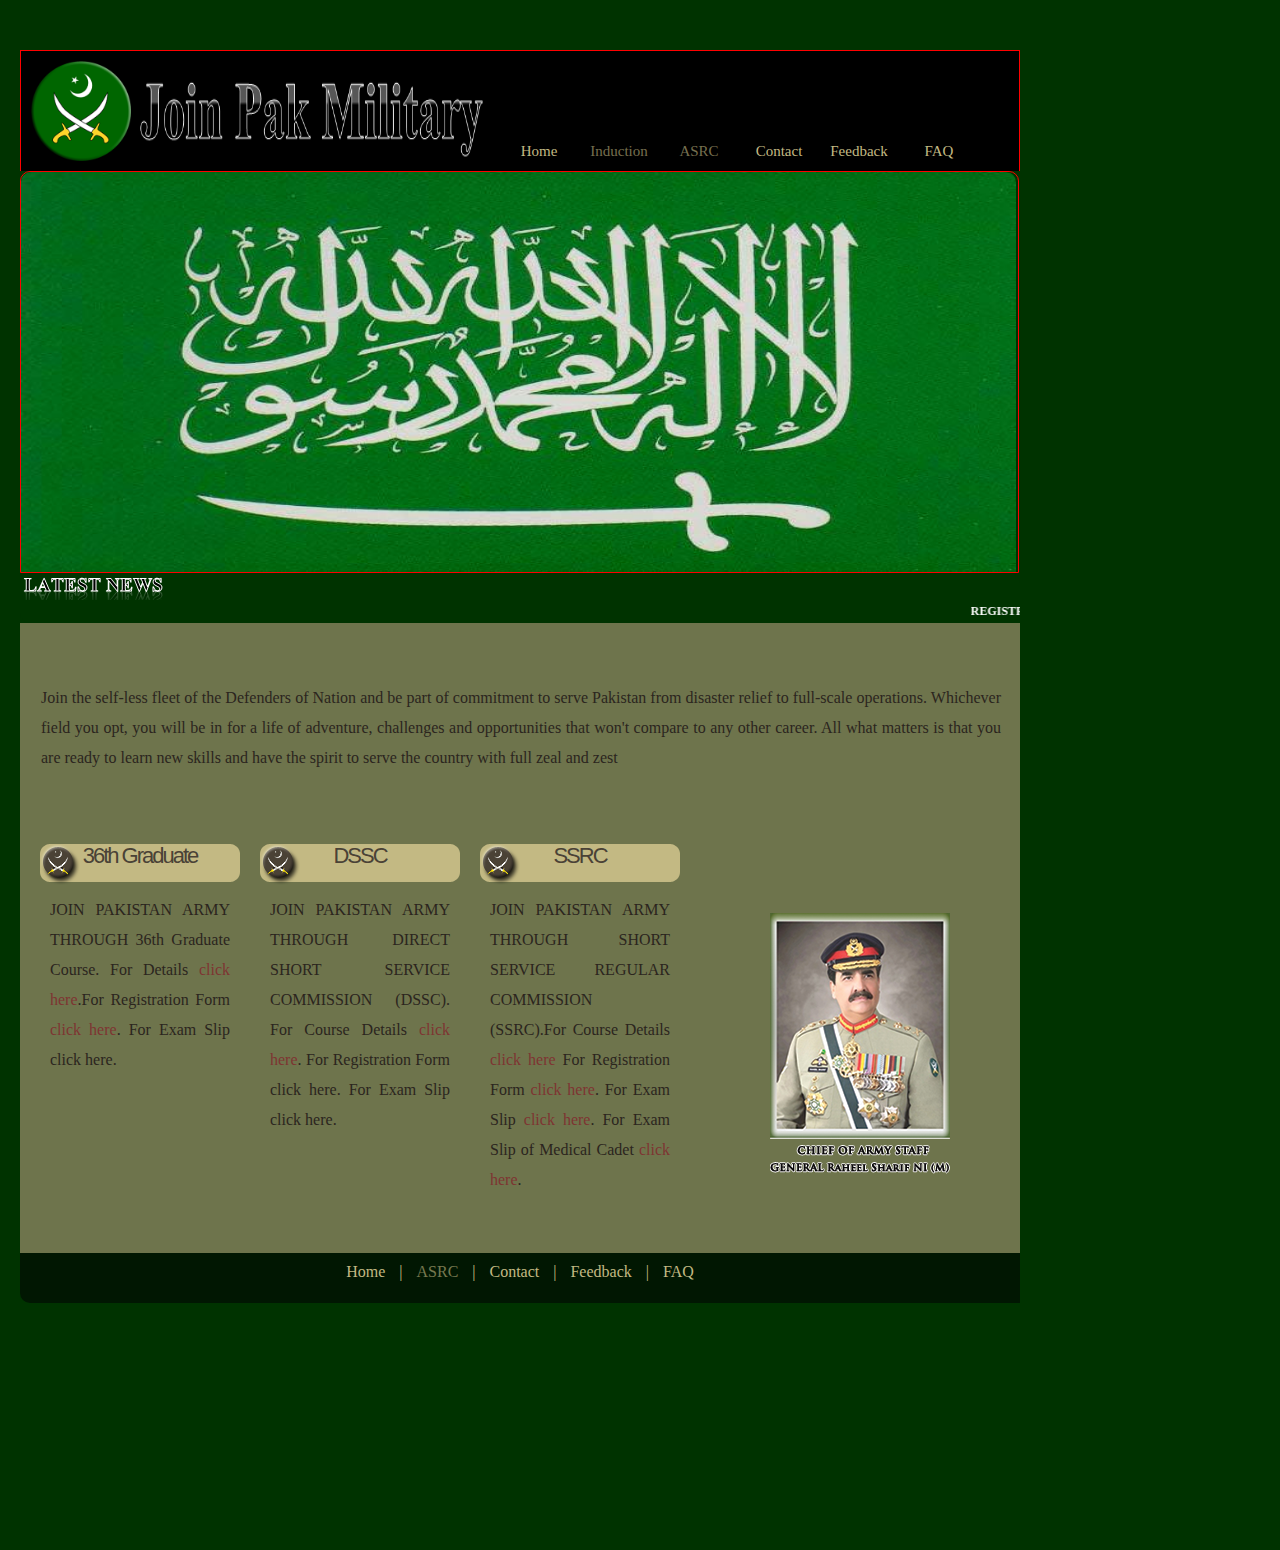
<file: index.html>
<!Doctype html>

<html lang="en">

    

    <head>
        <title>Pakistan Defense</title>
        
        <meta name="viewport" content="width=device-width, initial-scale=1">
        
        <link rel="stylesheet" type="text/css" href="style.css">
        
       
        <link rel="stylesheet" href="http://www.w3schools.com/lib/w3.css">
        
        <style>
                .mySlides {
                    display:none; 
                    border-top-left-radius: 10px;
                    border-top-right-radius: 10px;
                    width:995px; height:400px;
                          } 
        </style>
        
        
    </head>
    
    
<body>
    
            <div class="main-content-body "><!-- Starting of main-content-body  -->
    
                <div class="header"> <!-- Starting of Header  -->
                
                    <div class="logo" >  <!-- Starting of Logo  -->
                        <img src="./images/Pakistan_Army_Emblem.png" style="width: 100px; height:100px;">
                        <img class="img" src="./images/pakmilitary.PNG" style="width: 350px; height:100px; ">
                        
                    <div class="nav-bar"> <!-- Starting of nav-bar  -->
                        <div class="nav">
                        <ul>
                            <li><a href="./index.html">Home</a></li>
                            <li><a href="#" style="pointer-events: none; cursor: default; opacity: 0.6;">Induction</a></li>
                            <li><a href="#" style="pointer-events: none; cursor: default; opacity: 0.6;">ASRC</a></li>
                            <li><a href="./contact.html">Contact</a></li>
                            <li><a href="./feedback.html">Feedback</a></li>
                            <li><a href="./faq.html">FAQ</a></li>
                        </ul>
                        </div>
                        
                    </div><!-- End of nav-bar  -->
                   
                    
                    </div>       <!-- End of logo  -->
                
                
                </div><!-- Starting of End of Header  -->
                
                 <div class="w3-content w3-section" style="max-width:997px;max-height:400px; border: 1px solid red; border-top-left-radius: 10px; border-top-right-radius: 10px;">
                    <img class="mySlides" src="./images/1.jpg" >
                    <img class="mySlides" src="./images/2.jpg" >
                    <img class="mySlides" src="./images/3.jpg" >
                    <img class="mySlides" src="./images/4.jpg" >
                    <img class="mySlides" src="./images/5.jpg" >
                    <img class="mySlides" src="./images/6.jpg" >
                    <img class="mySlides" src="./images/7.jpg" >
                    <img class="mySlides" src="./images/8.jpg" >
                    <img class="mySlides" src="./images/9.jpg" >
                    <img class="mySlides" src="./images/10.jpg" >
                    <img class="mySlides" src="./images/11.jpg" >
                    
</div>

<script>
var myIndex = 0;
carousel();

function carousel() {
    var i;
    var x = document.getElementsByClassName("mySlides");
    for (i = 0; i < x.length; i++) {
       x[i].style.display = "none";
    }
    myIndex++;
    if (myIndex > x.length) {myIndex = 1}
    x[myIndex-1].style.display = "block";
    setTimeout(carousel, 2000); // Change image every 2 seconds
}
</script>
                
                <div class="notific"><span> <!-- Start of NEWS -->
                    <img src="images/news.PNG" style=" border-top-left-radius: 10px;"  /><marquee onmouseover="stop();" onmouseout="start();" style="">REGISTRATION FOR SSRC COURSE HAS BEEN STARTED , REGISTRATION FOR GRADUATE COURSE HAS BEEN EXTENDED</marquee></span></div> <! End of NEWS -->
                
                <div class="content">
                    
                    <div class="para"><p  style="display:inline-block; text-align:justify; padding:10px; line-height:30px; color:#2B251E;">Join the self-less fleet of the Defenders of Nation and be part of commitment to serve Pakistan from disaster relief to full-scale operations. Whichever field you opt, you will be in for a life of adventure, challenges and opportunities that won't compare to any other career. All what matters is that you are ready to learn new skills and have the spirit to serve the country with full zeal and zest</p></div>
                    
                    <div class="left-col"><span id="logo2"> 36th Graduate </span><p style="display:inline-block; text-align:justify; padding:10px; line-height:30px; color:#2B251E;" >JOIN PAKISTAN ARMY THROUGH 36th Graduate Course. For Details <a href="#">click here</a>.For Registration Form  <a href="#">click here</a>. For Exam Slip click here.</p></div>
                    <div class="center-col"><span id="logo2">DSSC</span><p  style="display:inline-block; text-align:justify; padding:10px; line-height:30px; color:#2B251E;">JOIN PAKISTAN ARMY THROUGH DIRECT SHORT SERVICE COMMISSION (DSSC). For Course Details <a href="#">click here</a>. For Registration Form click here. For Exam Slip click here.</p></div>
                    <div class="right-col"><span id="logo2">SSRC</span><p  style="display:inline-block; text-align:justify; padding:10px; line-height:30px; color:#2B251E;">JOIN PAKISTAN ARMY THROUGH SHORT SERVICE REGULAR COMMISSION (SSRC).For Course Details <a href="#">click here</a> For Registration Form <a href="#">click here</a>. For Exam Slip <a href="#">click here</a>. For Exam Slip of Medical Cadet <a href="#">click here</a>.</p></div>
                    <div class="cheif-of-army-pic"><center><img src="images/COAS_en.png" alt="COAS" align="middle" style="padding-top:70px;"></center></div>
                
                </div>
                
                <div class="footer"><footer><center style="padding-top:10px;" ><a href="./index.html">Home</a> | <a href='#' style="pointer-events: none; cursor: default; opacity: 0.6;">ASRC</a> | <a href="./contact.html">Contact</a> | <a href="./feedback.html">Feedback</a> | <a href="./faq.html">FAQ</a></center></footer></div>
       
            </div> <!-- End of main-content-body  -->
    
    
    
</body>



</html>
</file>
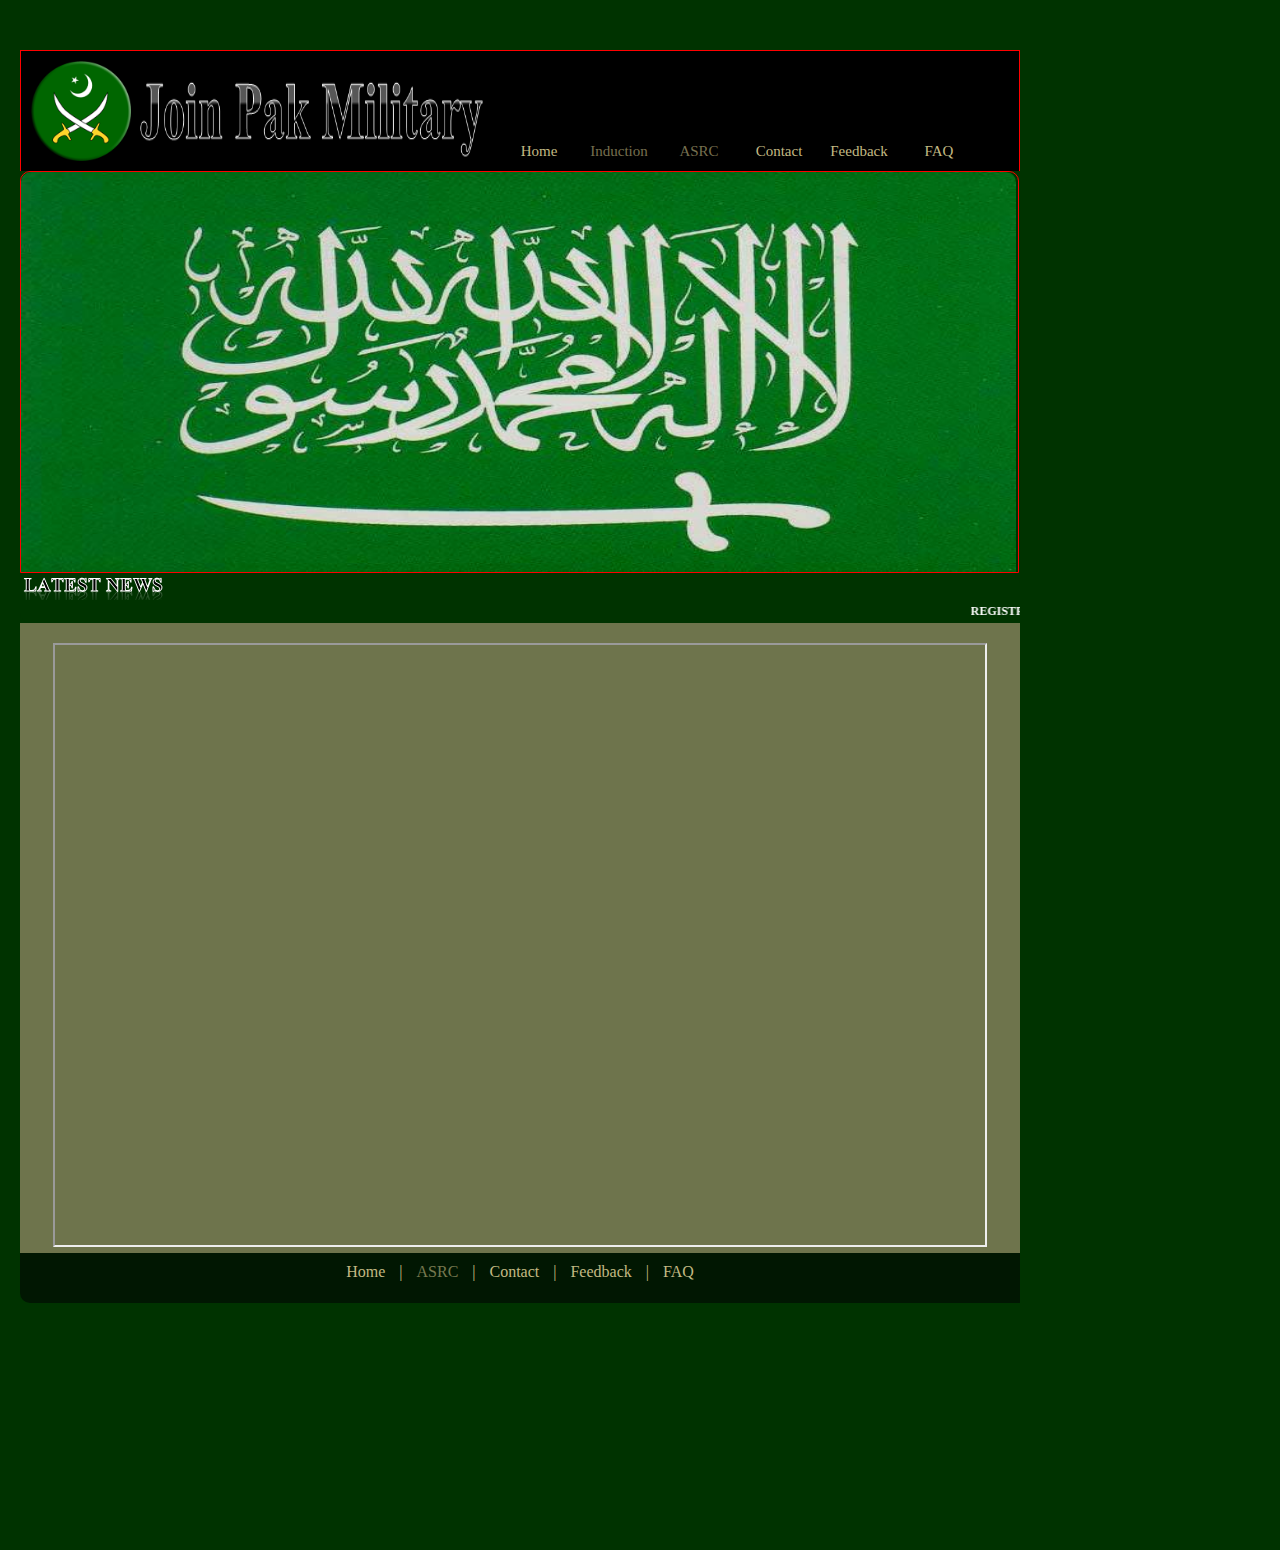
<file: contact.html>
<!Doctype html>

<html lang="en">

    

    <head>
        <title>Pakistan Defense</title>
        
        <meta name="viewport" content="width=device-width, initial-scale=1">
        
        <link rel="stylesheet" type="text/css" href="style.css">
        
       
        <link rel="stylesheet" href="http://www.w3schools.com/lib/w3.css">
        
        <style>
                .mySlides {
                    display:none; 
                    border-top-left-radius: 10px;
                    border-top-right-radius: 10px;
                    width:995px; height:400px;
                          } 
        </style>
        
        
    </head>
    
    
<body>
    
            <div class="main-content-body "><!-- Starting of main-content-body  -->
    
                <div class="header"> <!-- Starting of Header  -->
                
                    <div class="logo" >  <!-- Starting of Logo  -->
                        <img src="./images/Pakistan_Army_Emblem.png" style="width: 100px; height:100px;">
                        <img class="img" src="./images/pakmilitary.PNG" style="width: 350px; height:100px; ">
                        
                    <div class="nav-bar"> <!-- Starting of nav-bar  -->
                        <div class="nav">
                        <ul>
                            <li><a href="./index.html">Home</a></li>
                            <li><a href="#"  style="pointer-events: none; cursor: default; opacity: 0.6;">Induction</a></li>
                            <li><a href="#"  style="pointer-events: none; cursor: default; opacity: 0.6;">ASRC</a></li>
                            <li><a href="./contact.html">Contact</a></li>
                            <li><a href="./feedback.html">Feedback</a></li>
                            <li><a href="./faq.html">FAQ</a></li>
                        </ul>
                        </div>
                        
                    </div><!-- End of nav-bar  -->
                   
                    
                    </div>       <!-- End of logo  -->
                
                
                </div><!-- Starting of End of Header  -->
                
                 <div class="w3-content w3-section" style="max-width:997px;max-height:400px; border: 1px solid red; border-top-left-radius: 10px; border-top-right-radius: 10px;">
                    <img class="mySlides" src="./images/1.jpg" >
                    <img class="mySlides" src="./images/2.jpg" >
                    <img class="mySlides" src="./images/3.jpg" >
                    <img class="mySlides" src="./images/4.jpg" >
                    <img class="mySlides" src="./images/5.jpg" >
                    <img class="mySlides" src="./images/6.jpg" >
                    <img class="mySlides" src="./images/7.jpg" >
                    <img class="mySlides" src="./images/8.jpg" >
                    <img class="mySlides" src="./images/9.jpg" >
                    <img class="mySlides" src="./images/10.jpg" >
                    <img class="mySlides" src="./images/11.jpg" >
                   
</div>

<script>
var myIndex = 0;
carousel();

function carousel() {
    var i;
    var x = document.getElementsByClassName("mySlides");
    for (i = 0; i < x.length; i++) {
       x[i].style.display = "none";
    }
    myIndex++;
    if (myIndex > x.length) {myIndex = 1}
    x[myIndex-1].style.display = "block";
    setTimeout(carousel, 2000); // Change image every 2 seconds
}
</script>
                
                <div class="notific"><span> <!-- Start of NEWS -->
                    <img src="images/news.PNG" style=" border-top-left-radius: 10px;"  /><marquee style="">REGISTRATION FOR SSRC COURSE HAS BEEN STARTED , REGISTRATION FOR GRADUATE COURSE HAS BEEN EXTENDED</marquee></span></div> <! End of NEWS -->
                
                <div class="content">
                    <center><iframe src="contactus.pdf" type="" style="width:930px; height:600px; margin-top:20px;" ></iframe></center>
                   
                
                </div>
                
                <div class="footer"><footer><center style="padding-top:10px;" ><a href="./index.html">Home</a> | <a href='#' style="pointer-events: none; cursor: default; opacity: 0.6;">ASRC</a> | <a href="./contact.html">Contact</a> | <a href="./feedback.html">Feedback</a> | <a href="./faq.html">FAQ</a></center></footer></div>
       
            </div> <!-- End of main-content-body  -->
    
    
    
</body>



</html>
</file>
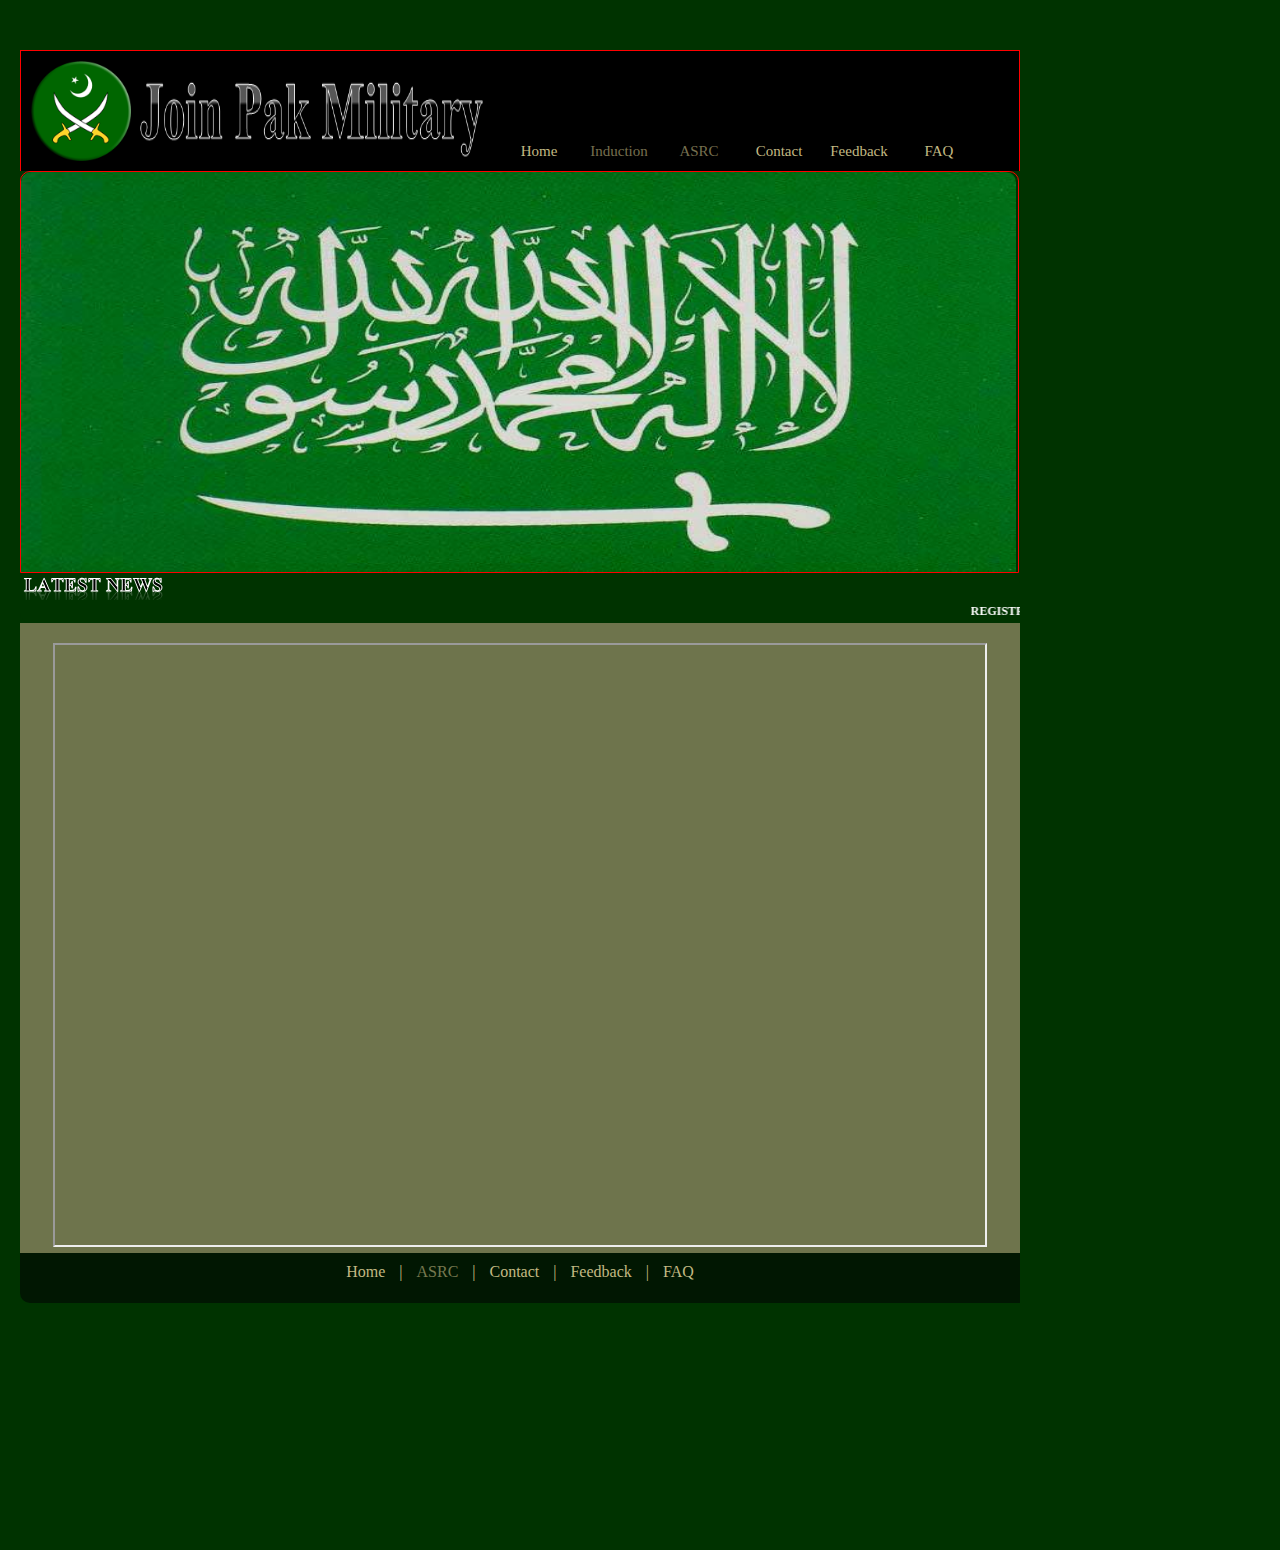
<file: faq.html>
<!Doctype html>

<html lang="en">

    

    <head>
        <title>Pakistan Defense</title>
        
        <meta name="viewport" content="width=device-width, initial-scale=1">
        
        <link rel="stylesheet" type="text/css" href="style.css">
        
       
        <link rel="stylesheet" href="http://www.w3schools.com/lib/w3.css">
        
        <style>
                .mySlides {
                    display:none; 
                    border-top-left-radius: 10px;
                    border-top-right-radius: 10px;
                    width:995px; height:400px;
                          } 
        </style>
        
        
    </head>
    
    
<body>
    
            <div class="main-content-body "><!-- Starting of main-content-body  -->
    
                <div class="header"> <!-- Starting of Header  -->
                
                    <div class="logo" >  <!-- Starting of Logo  -->
                        <img src="./images/Pakistan_Army_Emblem.png" style="width: 100px; height:100px;">
                        <img class="img" src="./images/pakmilitary.PNG" style="width: 350px; height:100px; ">
                        
                    <div class="nav-bar"> <!-- Starting of nav-bar  -->
                        <div class="nav">
                        <ul>
                            <li><a href="./index.html">Home</a></li>
                            <li><a href="#" style="pointer-events: none; cursor: default; opacity: 0.6;">Induction</a></li>
                            <li><a href="#" style="pointer-events: none; cursor: default; opacity: 0.6;">ASRC</a></li>
                            <li><a href="./contact.html">Contact</a></li>
                            <li><a href="./feedback.html">Feedback</a></li>
                            <li><a href="./faq.html">FAQ</a></li>
                        </ul>
                        </div>
                        
                    </div><!-- End of nav-bar  -->
                   
                    
                    </div>       <!-- End of logo  -->
                
                
                </div><!-- Starting of End of Header  -->
                
                 <div class="w3-content w3-section" style="max-width:997px;max-height:400px; border: 1px solid red; border-top-left-radius: 10px; border-top-right-radius: 10px;">
                    <img class="mySlides" src="./images/1.jpg" >
                    <img class="mySlides" src="./images/2.jpg" >
                    <img class="mySlides" src="./images/3.jpg" >
                    <img class="mySlides" src="./images/4.jpg" >
                    <img class="mySlides" src="./images/5.jpg" >
                    <img class="mySlides" src="./images/6.jpg" >
                    <img class="mySlides" src="./images/7.jpg" >
                    <img class="mySlides" src="./images/8.jpg" >
                    <img class="mySlides" src="./images/9.jpg" >
                    <img class="mySlides" src="./images/10.jpg" >
                    <img class="mySlides" src="./images/11.jpg" >
                    <img class="mySlides" src="./images/12.jpg" >
                    
</div>

<script>
var myIndex = 0;
carousel();

function carousel() {
    var i;
    var x = document.getElementsByClassName("mySlides");
    for (i = 0; i < x.length; i++) {
       x[i].style.display = "none";
    }
    myIndex++;
    if (myIndex > x.length) {myIndex = 1}
    x[myIndex-1].style.display = "block";
    setTimeout(carousel, 2000); // Change image every 2 seconds
}
</script>
                
                <div class="notific"><span> <!-- Start of NEWS -->
                    <img src="images/news.PNG" style=" border-top-left-radius: 10px;"  /><marquee style="">REGISTRATION FOR SSRC COURSE HAS BEEN STARTED , REGISTRATION FOR GRADUATE COURSE HAS BEEN EXTENDED</marquee></span></div> <! End of NEWS -->
                
                <div class="content">
                    <center><iframe src="./FAQ_ENG.pdf" type="" style="width:930px; height:600px; margin-top:20px;" ></iframe></center>
                   
                
                </div>
                
                <div class="footer"><footer><center style="padding-top:10px;" ><a href="./index.html">Home</a> | <a href='#' title="Under construction" style="pointer-events: none; cursor: default; opacity: 0.6;">ASRC</a> | <a href="./contact.html">Contact</a> | <a href="./feedback.html">Feedback</a> | <a href="./faq.html">FAQ</a></center></footer></div>
       
            </div> <!-- End of main-content-body  -->
    
    
    
</body>



</html>
</file>
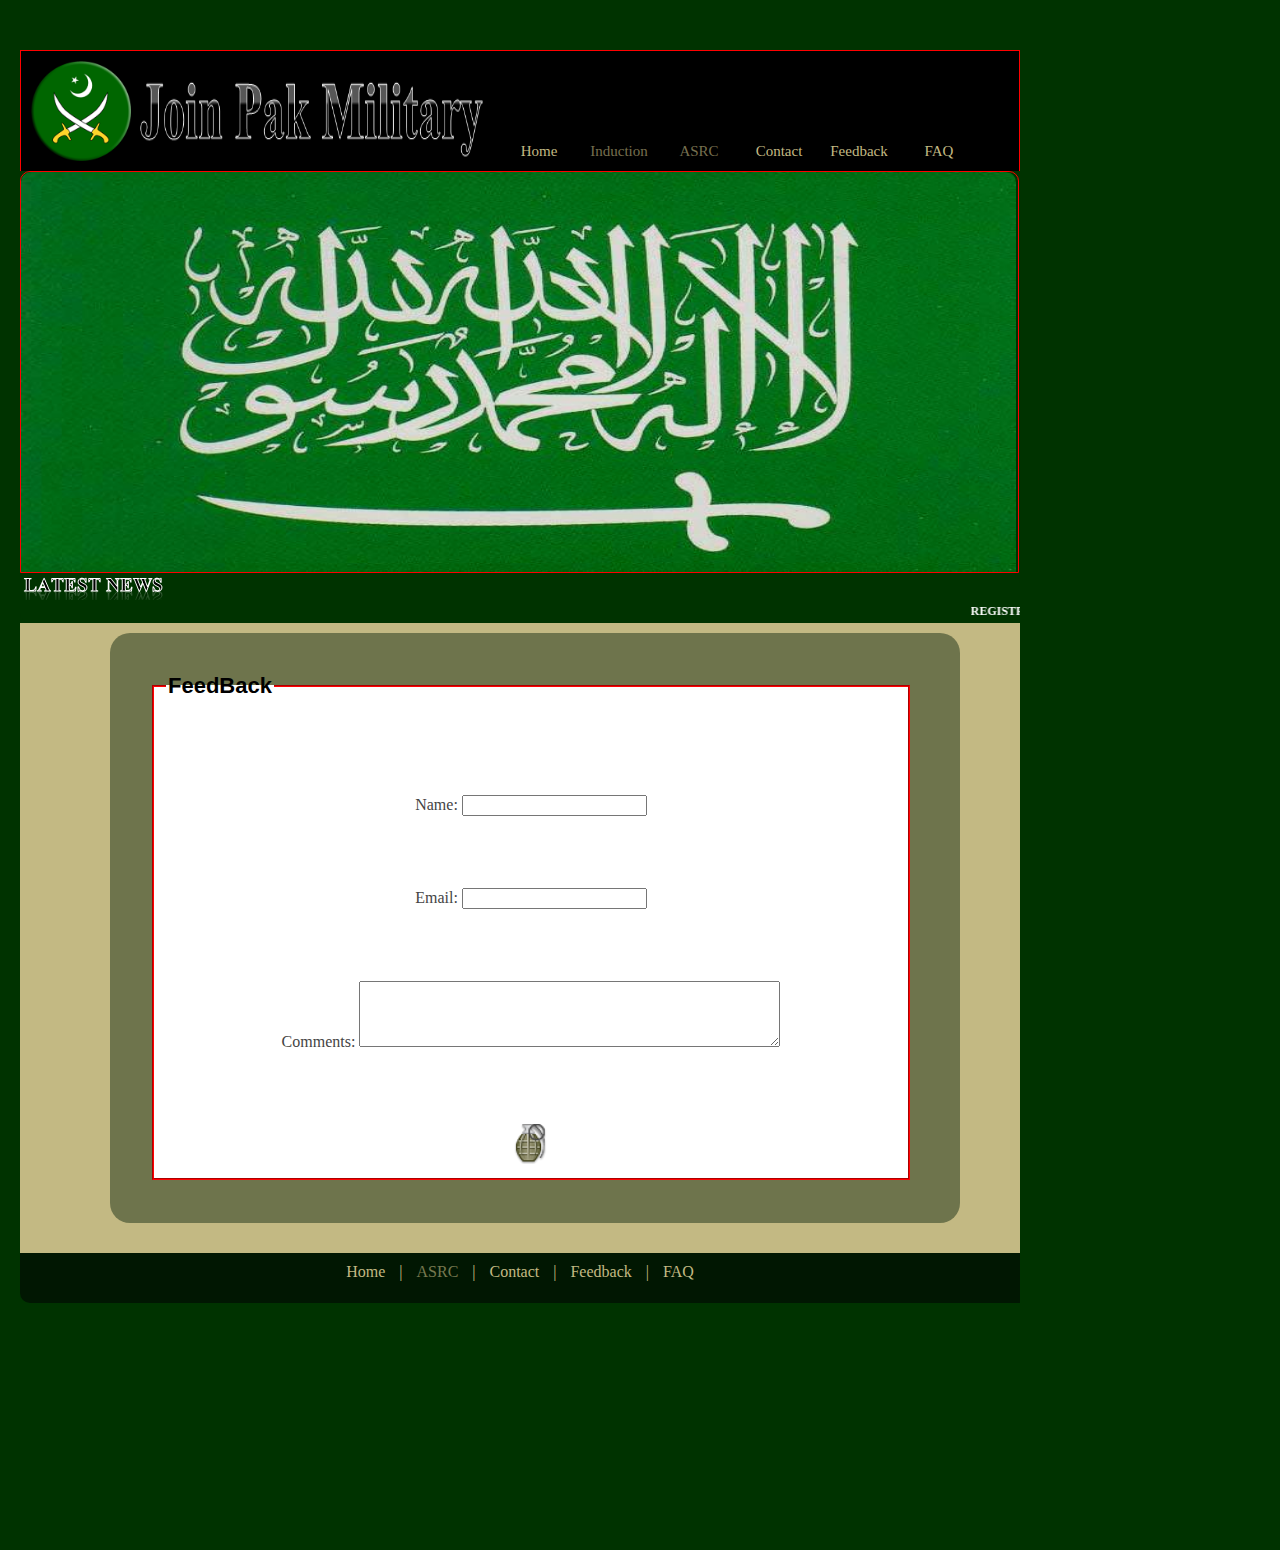
<file: feedback.html>
<!Doctype html>

<html lang="en">

    

    <head>
        <title>Pakistan Defense</title>
        
        <meta name="viewport" content="width=device-width, initial-scale=1">
        
        <link rel="stylesheet" type="text/css" href="style.css">
        
       
        <link rel="stylesheet" href="http://www.w3schools.com/lib/w3.css">
        
        <style>
                .mySlides {
                    display:none; 
                    border-top-left-radius: 10px;
                    border-top-right-radius: 10px;
                    width:995px; height:400px;
                          } 
        </style>
        
        
    </head>
    
    
<body>
    
            <div class="main-content-body "><!-- Starting of main-content-body  -->
    
                <div class="header"> <!-- Starting of Header  -->
                
                    <div class="logo" >  <!-- Starting of Logo  -->
                        <img src="./images/Pakistan_Army_Emblem.png" style="width: 100px; height:100px;">
                        <img class="img" src="./images/pakmilitary.PNG" style="width: 350px; height:100px; ">
                        
                    <div class="nav-bar"> <!-- Starting of nav-bar  -->
                        <div class="nav">
                        <ul>
                            <li><a href="./index.html">Home</a></li>
                            <li><a href="#" style="pointer-events: none; cursor: default; opacity: 0.6;">Induction</a></li>
                            <li><a href="#" style="pointer-events: none; cursor: default; opacity: 0.6;">ASRC</a></li>
                            <li><a href="./contact.html">Contact</a></li>
                            <li><a href="./feedback.html">Feedback</a></li>
                            <li><a href="./faq.html">FAQ</a></li>
                        </ul>
                        </div>
                        
                    </div><!-- End of nav-bar  -->
                   
                    
                    </div>       <!-- End of logo  -->
                
                
                </div><!-- Starting of End of Header  -->
                
                 <div class="w3-content w3-section" style="max-width:997px;max-height:400px; border: 1px solid red; border-top-left-radius: 10px; border-top-right-radius: 10px;">
                    <img class="mySlides" src="./images/1.jpg" >
                    <img class="mySlides" src="./images/2.jpg" >
                    <img class="mySlides" src="./images/3.jpg" >
                    <img class="mySlides" src="./images/4.jpg" >
                    <img class="mySlides" src="./images/5.jpg" >
                    <img class="mySlides" src="./images/6.jpg" >
                    <img class="mySlides" src="./images/7.jpg" >
                    <img class="mySlides" src="./images/9.jpg" >
                    <img class="mySlides" src="./images/10.jpg" >
                    <img class="mySlides" src="./images/11.jpg" >
                    <img class="mySlides" src="./images/12.jpg" >
                    
</div>

<script>
var myIndex = 0;
carousel();

function carousel() {
    var i;
    var x = document.getElementsByClassName("mySlides");
    for (i = 0; i < x.length; i++) {
       x[i].style.display = "none";
    }
    myIndex++;
    if (myIndex > x.length) {myIndex = 1}
    x[myIndex-1].style.display = "block";
    setTimeout(carousel, 2000); // Change image every 2 seconds
}
</script>
                
                <div class="notific"><span> <!-- Start of NEWS -->
                    <img src="images/news.PNG" style=" border-top-left-radius: 10px;"  /><marquee style="">REGISTRATION FOR SSRC COURSE HAS BEEN STARTED , REGISTRATION FOR GRADUATE COURSE HAS BEEN EXTENDED</marquee></span></div> <! End of NEWS -->
                
                <div class="content-for-feedback">
                    <center class="center">
                        
                        <div class="form" >
                            <center>
                                
                                <fieldset style="background-color:white; border-color:red; margin-right:50px;"><legend ><h4 style="color: black; font-weight:bold; font-size:22px;font-family:Arial;">FeedBack</h4></legend>
                                
                                 <form action="" method="POST" title="user" autocomplete="on" >
                                    
                                    
                                    <br/><br/><br/><br/><br/>Name: <input type="text" name="name">
                                    <br/><br/><br/><br/><br/>Email: <input type="email" name="name"  >
                                    <br/><br/><br/><br/><br/>Comments: <textarea rows="4" cols="50" align="middle" ></textarea>
                                    <br><br><br/><br/><br/><button  class="sub" type="submit" style="border: 0; background: transparent">
                                        <a href="#"><img src="./images/grenade.png" width="40" height="40" alt="submit" title="Submit" /></a>
                                            </button>


                                    
                                    
                                    </form>
   
                                                                

                                
                                </fieldset>
                           
                                
                                
                            </center>
                            
                        </div>
                    </center>
                   
                
                </div>
                
                <div class="footer"><footer><center style="padding-top:10px;" ><a href="./index.html">Home</a> | <a href='#' style="pointer-events: none; cursor: default; opacity: 0.6;">ASRC</a> | <a href="./contact.html">Contact</a> | <a href="./feedback.html">Feedback</a> | <a href="./faq.html">FAQ</a></center></footer></div>
       
            </div> <!-- End of main-content-body  -->
    
    
    
</body>



</html>
</file>
<file: style.css>
html, body, div, section, article, aside, header, hgroup, footer, nav, h1, h2, h3, h4, h5, h6, p, blockquote, address, time, span, em, strong, img, ol, ul, li, figure, canvas, video, th, td, tr {
	margin: 0;
	padding: 0;
	border: 0;
	vertical-align:baseline;
	font: inherit;
}




body{
    
    background: #003300;
    
}


.main-content-body{
    
    
    background-color:#003300;
    margin-top: 50px;
    width: 1000px;
    height: 1500px;
    margin-left: 20px;
     cursor: url(images/sniper_rifle.png), auto;
}


.header{
    
    background-color: black;
    height: 120px;
    
    border-top: 1px solid red;
    border-left: 1px solid red;
    border-right: 1px solid red;
}

div[class="logo"]
{
    display: inline-block;
    margin-left: 20px;
    margin: 10px;
}

div[class="nav-bar"]
{
    display: inline-block;
  
    width: 480px;
}


/*div[class="nab-bar-back"]{
    width: 300px;
    display: inline-block;
    background-color: red;
}
div[class="nav-bar"] ul
{
    list-style: none;
    
    display:inline-block;
    margin-left:15px;
    margin-top: 8px;
    
}*/

div[class="nav"] ul
{
    list-style: none;
    
    display:inline-block;
    margin-left:0px;
    margin-top: 0px;
    
}

div[class="nav"] ul li{
    
    float: left;
   
     width: 60px;
    
    font-size: 15px;
   /* background-color: #aaf;*/
    text-align: center;
    height: 20px;
    line-height: 20px;
    margin-left: 20px;
  }
div[class="nav"] ul li a{
    
    text-decoration: none;
    color:black;
    display: block;
    color:#c3b983;
    
    
    
}
div[class="nav"] ul li a:hover{
    
    
    color:greenyellow;
    cursor: url(images/star.jpg), auto;
    
    
}
div[class="nav"] ul li a:active{
    
    
    color:gold;
    background-color: black;
    
    
}
div[class="notific"]
{
    margin-top: 0px;
    background-color: #003300;
}

div[class="notific"]
{
    display: inline-block;
   
    border-radius: 10px;
    width: 1000px;
    
    height: 50px;
    color:white;
    font-size: 12px;
    font-weight: bold;
}
div[class="content"]
{
    background-color:#6e744c;
    
    width:1000px;
    height: 630px;
    
}
div[class="content"] a
{
    text-decoration: none;
    color: #7E3432;
    
}
div[class="left-col"]
{
    background-color:#6e744c;
    display: inline-block;
    width: 200px;
    height: 400px;
    border-top-left-radius: 10px;
    border-top-right-radius: 10px;
    float: left;
    margin-left: 20px;
    margin-top:20px;
}

div[class="center-col"]
{
    background-color:#6e744c;
    display: inline-block;
   width: 200px;
    height: 400px;
    border-top-left-radius: 10px;
    border-top-right-radius: 10px;
    float: left;
     margin-left: 20px;
    margin-top:20px;
    
}
div[class="right-col"]
{
    background-color:#6e744c;
    display: inline-block;
    width: 200px;
    height: 400px;
    margin-top:20px;
    border-top-left-radius: 10px;
    border-top-right-radius: 10px;
    float: left;
     margin-left: 20px;
    
}
div[class="cheif-of-army-pic"]
{
    
    margin-top:20px;
    background-color:#6e744c;
    display: inline-block;
    width: 300px;
    height: 400px;
     margin-left: 30px;
    
}
div[class="para"]{
    
    background-color:#6e744c;
    display:inline-block;
    width: 980px;
    height: 150px;
    color:#2B251E;
    margin-left: 5px;
    margin-right: 5px;
    margin-top: 40px;
    padding-top: 10px;
    padding-left: 6px;
    padding-right: 6px;
    text-align: justify;
    line-height: 25px; 
    
}

#logo2{
     
    background-image: url(./images/solbg.png);
    height: 42px;
    width: 200px;
    background-repeat: no-repeat;
    font-family: Arial, Helvetica, sans-serif;
    font-size: 22px;
    text-align: center;
    color: #4A4236;
    padding-left: 0px;
    letter-spacing: -2px;
    padding-top: 0px;
    display: inline-block;
}

#logo-coas{
     
    background-image: url(./images/solbg.png);
    height: 42px;
    width: 200px;
    
    background-repeat: no-repeat;
    font-family: Arial, Helvetica, sans-serif;
    font-size: 22px;
    text-align: center;
    color: #4A4236;
    padding-left: 0px;
    letter-spacing: -2px;
    padding-top: 0px;
    display: inline-block;
}

div[class="footer"]
{
    
    border-bottom-left-radius: 10px;F
    border-bottom-right-radius: 10px;
    color:#c3b983;
    width:1000px;
    height: 50px;
    background-size: 1000px;
    background-image: url(images/footer.jpg);
    background-repeat: no-repeat;
    
}

div[class="footer"] a
{
  
    text-decoration: none;
    padding: 10px;
    color:#c3b983;
    
}

div[class="footer"] a:hover
{
  
    cursor: url(images/star.jpg), auto;
    color:greenyellow;
   
    
}
.center{
    float: left;
    color: #333;
    height: 550px;
    width: 810px;
    border-radius: 20px;
    background-color: #6e744c;
    padding-left: 40px;
    padding-top: 40px;
    margin-left: 90px;
    margin-top: 10px;
    margin-bottom: 10px;
}

div[class="content-for-feedback"]
{
    background-color:#c3b983;
    
    width:1000px;
    height: 630px;
    
}
.form{
    color: #444;
    
    
}
button[class="sub"] a:hover{
    
    cursor: url(./images/star.jpg), auto;
}
</file>
